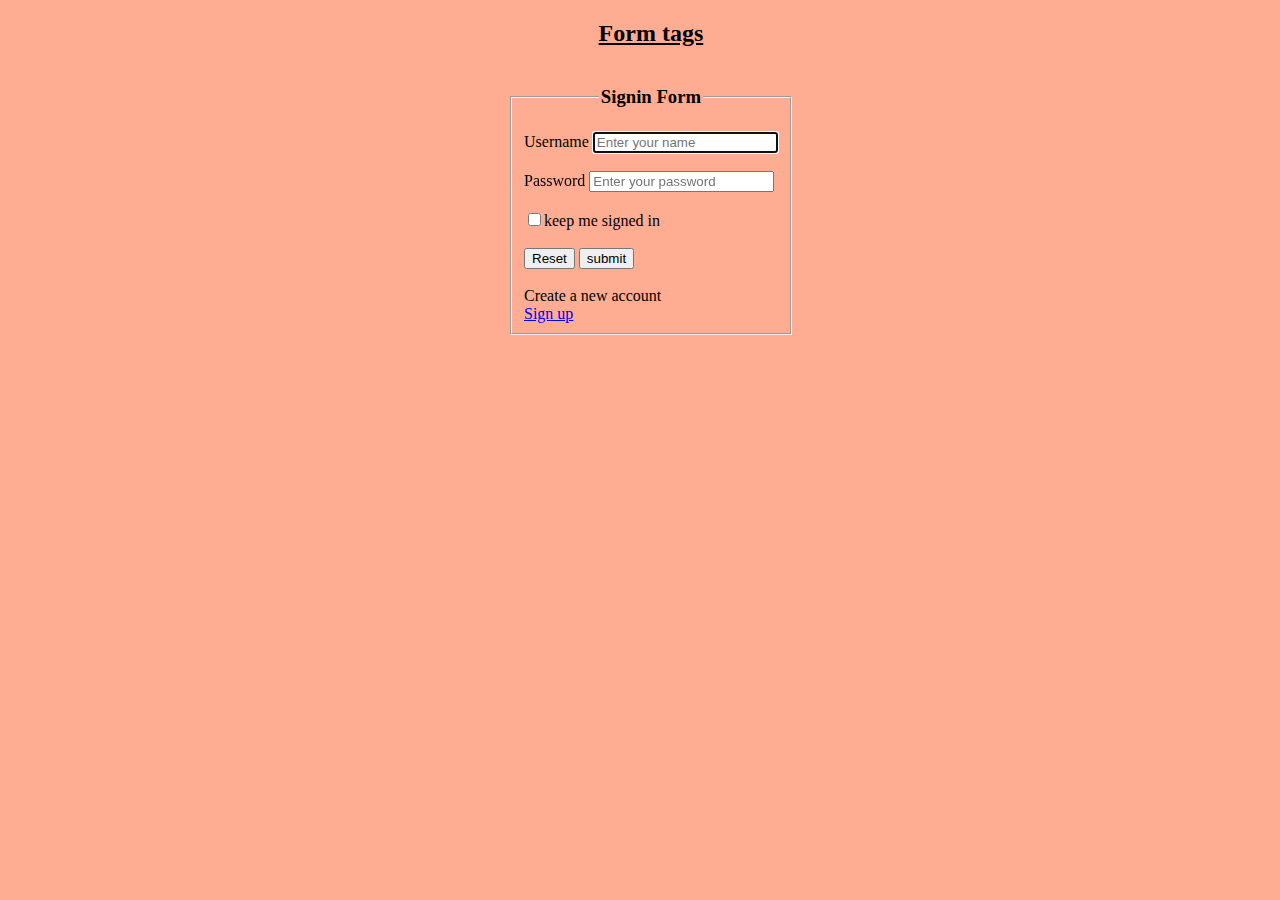
<file: index.html>
<!DOCTYPE html>
<html lang="en">
<html>
<head>
    <title>Form tag - sign in</title>
    <link rel="icon" href="./My image.jpeg">
    <meta charset="UTF-8">
    <meta http-equiv="X-UA-compatible" content="IE-edge">
    <meta name="viewport" content="width=device-width, initial-scale 1.0, maximum-scale 1.0 user-scalable-0">
    <meta name="content" content="KARTHIKEYAN P">
    <meta name="content" description="Web Development Internship">
    <link rel="stylesheet" type="text/css" href="signin.css">
</head>
<body>
    <!--Form tags-->
    <!--Sign in Form-->
    <form action="">
        <h2><u>Form tags</u></h2>
        <fieldset>
        <legend><h3><b>Signin Form</b></h3></legend>
        <label for="username">Username</label>
        <input id="username" type="text" placeholder="Enter your name" minlength="5" maxlength="10" required autofocus><br><br>
        <label for="password">Password</label>
        <input id="password" type="password" placeholder="Enter your password" minlength="5" maxlength="10" required autofocus><br><br>
        <label><input id="submit" type="checkbox" required autofocus>keep me signed in</label><br><br>
        <input  type="submit" value="Reset">
        <input  type="submit" value="submit"><br><br>
        <label for="">Create a new account</label><br>
        <a href="form tag - signup.html">Sign up</a>
    </fieldset>
    </form>
</body>
</html>
</file>
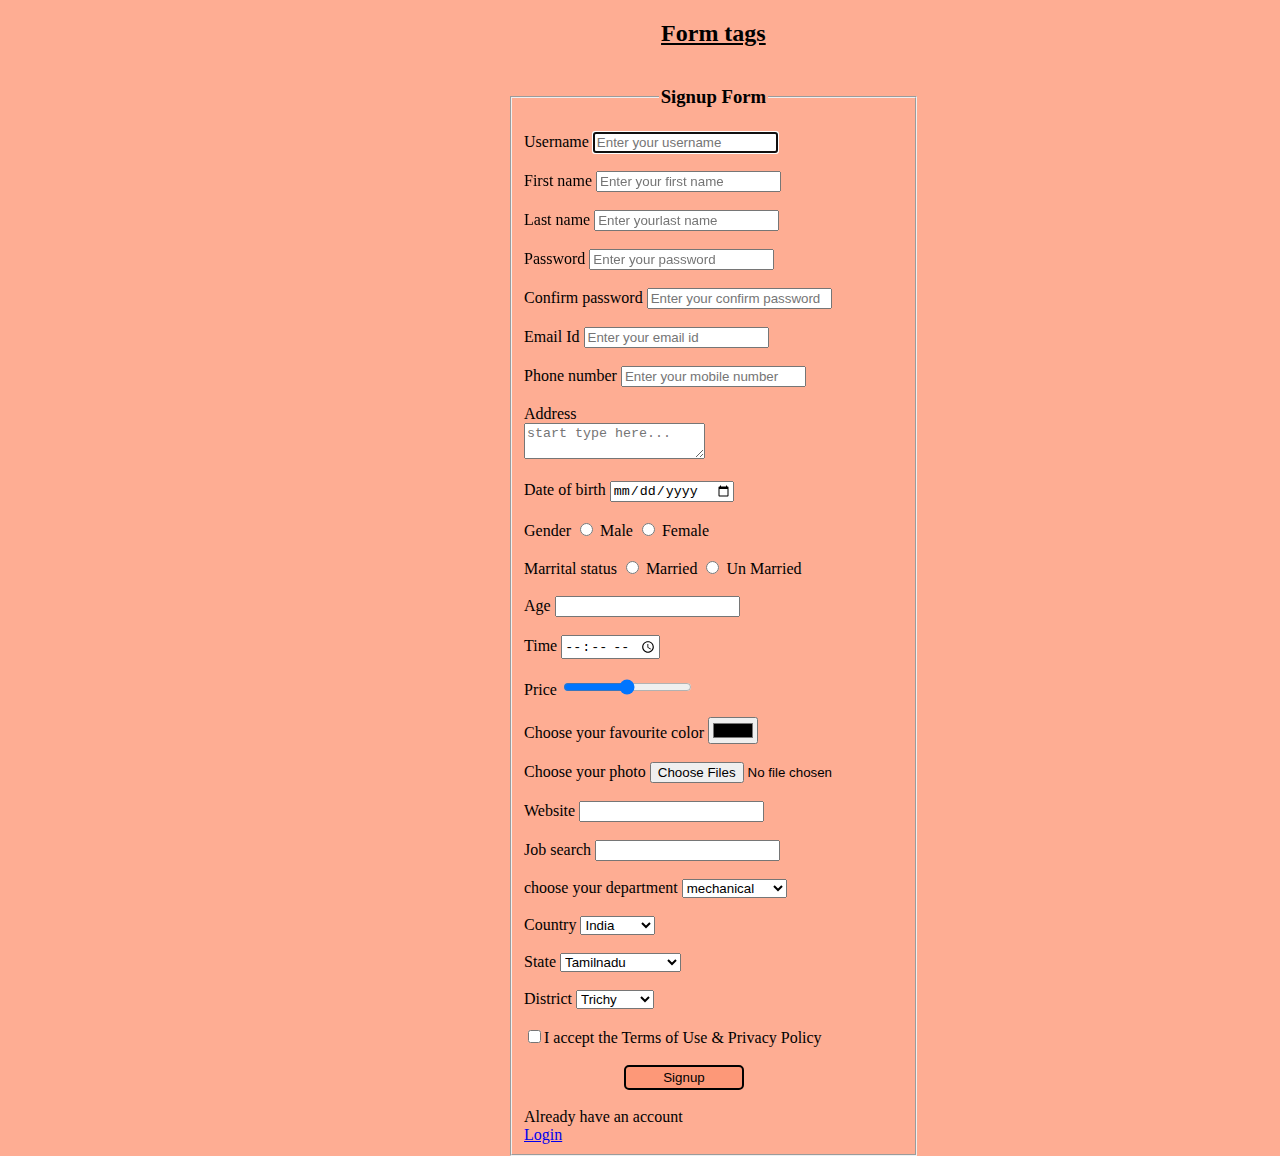
<file: form tag - signup.html>
<!DOCTYPE html>
<html lang="en">
<html>
<head>
    <title>Form tag - Sign up</title>
    <link rel="icon" href="./My image.jpeg">
    <meta charset="UTF-8">
    <meta http-equiv="X-UA-compatible" content="IE-edge">
    <meta name="viewport" content="width=device-width, initial-scale 1.0, maximum-scale 1.0 user-scalable-0">
    <meta name="content" content="KARTHIKEYAN P">
    <meta name="content" description="Web Development Internship">
    <link rel="stylesheet" type="text/css" href="signup.css">
</head>
<body>
    <!--Form tags-->
    <!--Sign up Form-->
    <form>
        <h2><u>Form tags</u></h2>
        <fieldset>
        <legend><h3><b>Signup Form</b></h3></legend>
        <label for="username">Username</label>
        <input id="username" type="text" placeholder="Enter your username" minlength="5" maxlength="10" required autofocus><br><br>
        <label for="first name">First name</label>
        <input id="first name" type="text" placeholder="Enter your first name" minlength="5" maxlength="10" required autofocus><br><br>
        <label for="last name">Last name</label>
        <input id="last name" type="text" placeholder="Enter yourlast name" minlength="5" maxlength="10" required autofocus><br><br>
        <label for="password">Password</label>
        <input id="password" type="password" placeholder="Enter your password" minlength="5" maxlength="10" required autofocus><br><br>
        <label for="confirm password">Confirm password</label>
        <input id="confirm password" type="password" placeholder="Enter your confirm password" minlength="5" maxlength="10" required autofocus><br><br>
        <label for="email id">Email Id</label>
        <input id="email id" type="email" placeholder="Enter your email id" required autofocus><br><br>
        <label for="mobile number">Phone number</label>
        <input id="mobile number" type="mobile number" placeholder="Enter your mobile number" required autofocus><br><br>
        <label for="address">Address</label><br>
        <textarea id="address" type="text" placeholder="start type here..."></textarea>
        <br><br>
        <label for="dob">Date of birth</label>
        <input id="dob" type="date" ><br><br>
        <label for="gender">Gender</label>
        <input id="male" type="radio" name="gender" required>
        <label for="male">Male</label>
        <input id="female" type="radio" name="gender" required>
        <label for="female">Female</label> <br><br>
        <label for="marrital status">Marrital status</label>
        <input id="married" type="radio" name="marrital status" required>
        <label for="married">Married</label>
        <input id="unmarried" type="radio" name="marrital status" required>
        <label for="unmarried">Un Married</label> <br><br>
        <label for="age">Age</label>
        <input id="age" type="number" ><br><br>
        <label for="time">Time</label>
        <input id="time" type="time">
        <br><br>
        <label for="price">Price</label>
        <input id="price" type="range">
        <br><br>
        <label for="color">Choose your favourite color</label>
        <input id="color" type="color">
        <br><br>
        <label for="photo">Choose your photo</label>
        <input id="photo" type="file" multiple>
        <br><br>
        <label for="website">Website</label>
        <input id="website" type="url" >
        <br><br>
        <label for="search">Job search</label>
        <input id="search" type="search">
        <br><br>
        <label for="">choose your department</label>
        <select name=""  id="position">
            <optgroup label="department">
                <option value="">mechanical</option>
                <option value="">EEE</option>
                <option value="">CSE</option>
                <option value="">ECE</option>
            </optgroup>
        </select>
        <br><br>
        <label for="country">Country</label>
        <select>
            <option>India</option>
            <option>Malaysia</option>
            <option>USA</option>
            <option>Chinna</option>
        </select>
        <br><br>
        <label for="state">State</label>
        <select>
            <option>Tamilnadu</option>
            <option>Kerala</option>
            <option>Karnataka</option>
            <option>Andharapradesh</option>
        </select>
        <br><br>
        <label for="district">District</label>
        <select>
            <option>Trichy</option>
            <option>chennai</option>
            <option>madhurai</option>
            <option>karur</option>
        </select>
        <br><br>
        <label><input id="submit" type="checkbox" required autofocus>I accept the Terms of Use & Privacy Policy</label><br><br>
        <button>Signup</button>
        <br><br>
        <label for="">Already have an account</label><br>
        <a href="index.html">Login</a>
    </fieldset>
    </form>
</body>
</html>
</file>
<file: signin.css>
body{
    background:rgba(253, 115, 72, 0.589);
    height: 625px;
    background-size: cover;
    background-position: center center;
    position: relative;
    box-sizing: border-box;
    -webkit-background-size: cover;

}
button{
width:120px;
height:25px;
background-color: rgba(253, 114, 72, 0.349);
border:2px solid black;
border-radius:5px;
text-align: center;
margin-left: 100px;
cursor: pointer;
}
.btn{
cursor: pointer;
}
img{
border-radius: 50%;
}
form{
width:max-content;
margin-left: 500px; 
}
h2{
text-align: center;
}
legend{
text-align:center;
}
h1{
text-align: center;
}
</file>
<file: signup.css>
body{
    background:rgba(253, 115, 72, 0.589);
    height: 625px;
    background-size: cover;
    background-position: center center;
    position: relative;
    box-sizing: border-box;
    -webkit-background-size: cover;

}
button{
width:120px;
height:25px;
background-color: rgba(253, 114, 72, 0.349);
border:2px solid black;
border-radius:5px;
text-align: center;
margin-left: 100px;
cursor: pointer;
}
.btn{
cursor: pointer;
}
img{
border-radius: 50%;
}
form{
width:max-content;
margin-left: 500px; 
}
h2{
text-align: center;
}
legend{
text-align:center;
}
h1{
text-align: center;
}
</file>
